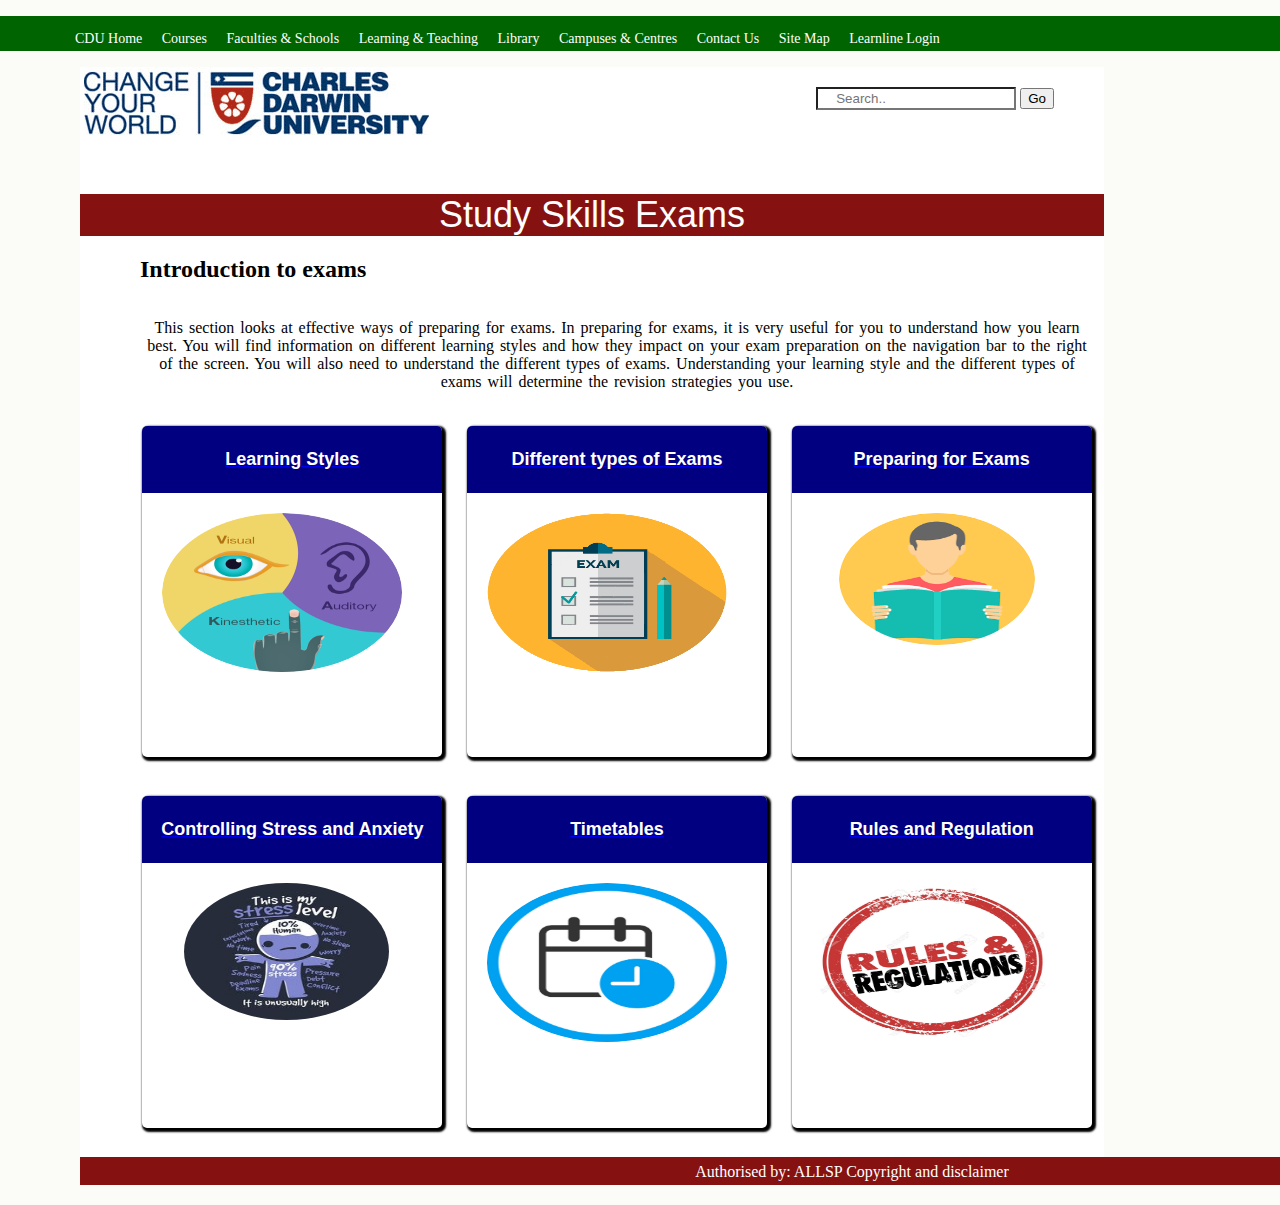
<file: index.html>
<!DOCTYPE html>
<html>
<html lang="en-US">
<head>
	<meta name="viewport" content="width=device-width, initial-scale=1.0">
	<link rel="stylesheet" href="styles.css" type="text/css">
</head>
    <body>
        <nav>
			<div class="topnav">
				<ul class="nav">
					<li class="CDU Home">
						<a href="https://www.cdu.edu.au/">
							<span> CDU Home</span>
						</a>
					</li>

					<li class="Course">
						<a href="http://stapps.cdu.edu.au/f?p=100:30:3329404811806764">
							<span>Courses</span>
						</a>
					</li>

					<li class="Faculties & Schools">
						<a href="https://www.cdu.edu.au/faculties-schools">
							<span>Faculties & Schools</span>
						</a>
					</li>

					<li class="Learning & Teaching">
						<a href="https://www.cdu.edu.au/learning-teaching">
							<span>Learning & Teaching</span>
						</a>
					</li>

                    	<li class="Library">
						<a href="https://www.cdu.edu.au/library/">
							<span>Library</span>
						</a>
					</li>

                       	<li class="Campuses & Centres">
						<a href="https://www.cdu.edu.au/campuses-centres">
							<span>Campuses & Centres</span>
						</a>
					</li>

                       	<li class="Contact Us">
						<a href="https://www.cdu.edu.au/about/contact-cdu">
							<span>Contact Us</span>
						</a>
					</li>

                         	<li class="Site Map">
						<a href="https://www.cdu.edu.au/about/site-map">
							<span>Site Map</span>
						</a>
					</li>

					<li class="learnline">
						<a href="https://online.cdu.edu.au/webapps/portal/execute/tabs/tabAction?tab_tab_group_id=_3_1">
							<span>Learnline Login</span>
						</a>
					</li>
                </ul>
            </div>
        </nav>


         <div class="header">
    <div id="mainlogo"><a href="index.html"><img src="image/logo/logo.gif" alt="CDU" /></a>
            <div class="search">
                <form><input type="search" name="search" placeholder="Search.."/>
                    <input type="submit" class="button"  value="Go" name="Submit" /></form>
        </div>
            </div>

            <div class="title">
                <h1>Study Skills Exams</h1></div>

        <div class ="contentwrap">
            <div id="content">
                <h2>Introduction to exams</h2>
                <p>This section looks at effective ways of preparing for exams. In preparing for exams, it is very useful for you to understand how you learn best.  You will find information on different learning styles and how they impact on your exam preparation on the navigation bar to the right of the screen.  You will also need to understand the different types of exams.  Understanding your learning style and the different types of exams will determine the revision strategies you use. </p> </div> <div class="container">

            <div class="cards">
                <div class="cardtitle"><a href="learn.html">
                    <h3>Learning Styles</h3></a>
                </div>
                <div class="container">
                    <div class ="image">
                        <img src ="image/card/1.png" alt="Learning Styles">
                     <div class ="overlay">
                         <div class ="text"> <a href="learn.html">
                             <h4>Learning styles</h4>
                            <p>There are three basic categories of learners: Visual learners, Auditory learners, Kinaesthetic learners.</p></a>
                         </div>
                        </div></div></div></div>

            <div class="cards">
                <div class="cardtitle"><a href="exams.html">
                    <h3>Different types of Exams</h3></a>
                </div>
                <div class="container">
                    <div class ="image">
                        <img src ="image/card/2.jpg" alt="Different types of exam">
                     <div class ="overlay">
                         <div class ="text">
                            <a href="exams.html"> <h4>Different types of exams</h4>
                                <p>Exams can take a variety of forms they are: Multiple choice, True/false answers, Short answers, Essays, Practical, Open book, Problem solving, Oral. </p></a>
                         </div>
                        </div></div></div></div>

            <div class="cards">
                <div class="cardtitle"><a href="prep.html">
                    <h3>Preparing for Exams</h3></a>
                </div>
                <div class="container">
                    <div class ="image">
                        <img src ="image/card/3.png" alt="Preparing for Exams">
                     <div class ="overlay">
                         <div class ="text">
                             <a href="prep.html"><h4>Preparing for exams</h4>
                                 <p>Without good preparation exams can be stressful. You need to plan carefully and revise systematically in order to sit the exam with confidence. </p></a>
                         </div>
                        </div></div></div></div>

               <div class="cards">
                <div class="cardtitle"><a href="stress.html">
                    <h3>Controlling Stress and Anxiety</h3></a>
                </div>
                <div class="container">
                    <div class ="image">
                        <img src ="image/card/4.jpg" alt="Controlling stress and Anxiety">
                     <div class ="overlay">
                         <div class ="text">
                             <a href="stress.html"><h4>Controlling stress and anxiety</h4>
                                 <p>It is normal to experience some level of anxiety or stress just before and during an examination. This is appropriate and helps spur us on. </p></a>
                         </div>
                        </div></div></div></div>

            <div class="cards">
                <div class="cardtitle"><a href="#">
                    <h3>Timetables</h3></a>
                </div>
                <div class="container">
                    <div class ="image">
                        <img src ="image/card/5.jpg" alt="Timetables">
                     <div class ="overlay">
                         <div class ="text">
                            <a href="#"> <h4>Timetables</h4>
                                <p>Information about the time and venue of the exam. </p></a>
                         </div>
                        </div></div></div></div>

            <div class="cards">
                <div class="cardtitle"><a href="#">
                    <h3>Rules and Regulation</h3></a>
                </div>
                <div class="container">
                    <div class ="image">
                        <img src ="image/card/6.jpg" alt="Rules and Regulation">
                     <div class ="overlay">
                         <div class ="text">
                            <a href="#"> <h4>Rules and Regulation</h4>
                                <p>Information about the rules and regulation for exams. </p> </a>
                         </div>
                        </div></div></div></div></div></div>

        	<div class="footer">
                Authorised by: ALLSP Copyright and disclaimer
        </div>

</body>
</html>
</file>
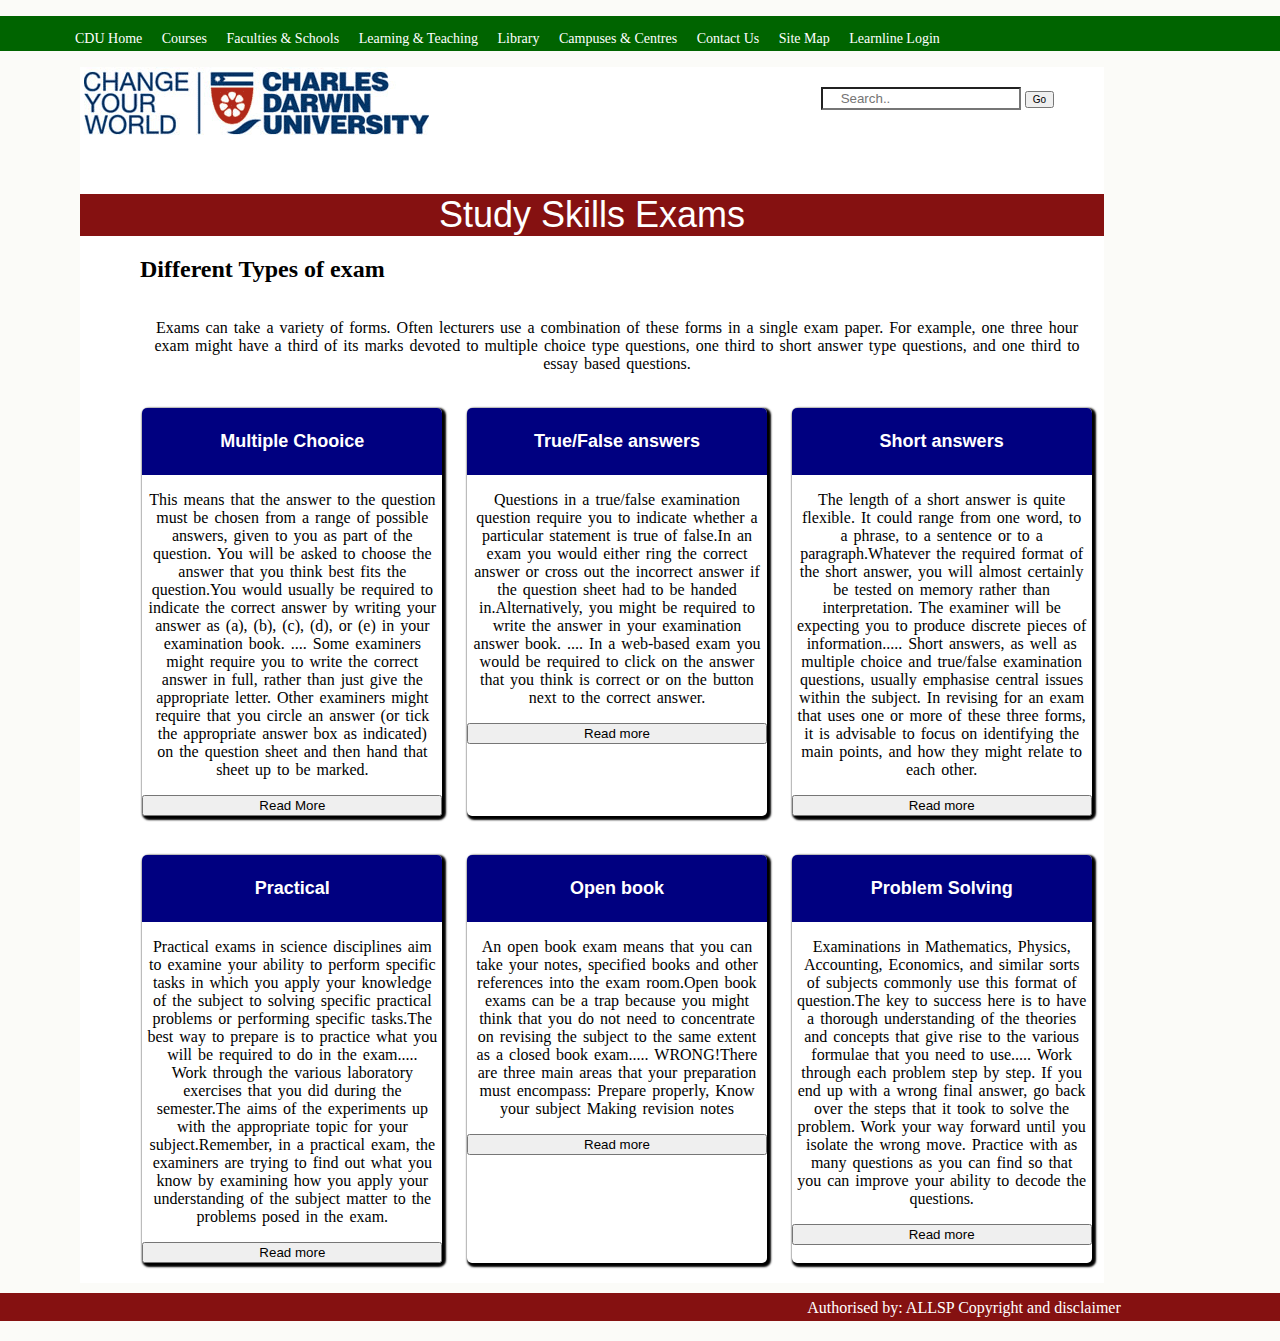
<file: exams.html>
<!DOCTYPE html>
<html>
<html lang="en-US">
<head>
	<meta name="viewport" content="width=device-width, initial-scale=1.0">
	<link rel="stylesheet" href="styles.css" type="text/css">
</head>
    <body>
        <nav>
			<div class="topnav">
				<ul class="nav">
					<li class="CDU Home">
						<a href="https://www.cdu.edu.au/">
							<span> CDU Home</span>
						</a>
					</li>

					<li class="Course">
						<a href="http://stapps.cdu.edu.au/f?p=100:30:3329404811806764">
							<span>Courses</span>
						</a>
					</li>

					<li class="Faculties & Schools">
						<a href="https://www.cdu.edu.au/faculties-schools">
							<span>Faculties & Schools</span>
						</a>
					</li>

					<li class="Learning & Teaching">
						<a href="https://www.cdu.edu.au/learning-teaching">
							<span>Learning & Teaching</span>
						</a>
					</li>

                    	<li class="Library">
						<a href="https://www.cdu.edu.au/library/">
							<span>Library</span>
						</a>
					</li>

                       	<li class="Campuses & Centres">
						<a href="https://www.cdu.edu.au/campuses-centres">
							<span>Campuses & Centres</span>
						</a>
					</li>

                       	<li class="Contact Us">
						<a href="https://www.cdu.edu.au/about/contact-cdu">
							<span>Contact Us</span>
						</a>
					</li>

                         	<li class="Site Map">
						<a href="https://www.cdu.edu.au/about/site-map">
							<span>Site Map</span>
						</a>
					</li>

					<li class="learnline">
						<a href="https://online.cdu.edu.au/webapps/portal/execute/tabs/tabAction?tab_tab_group_id=_3_1">
							<span>Learnline Login</span>
						</a>
					</li>
                </ul>
            </div>
        </nav>


         <div class="header">
    <div id="mainlogo"><a href="index.html"><img src="image/logo/logo.gif" alt="CDU" /></a>
            <div class="search">
                <form><input type="search" name="search" placeholder="Search.."/>
                    <input type="submit" class="button" style="font-size: 10px; width: auto" value="Go" name="Submit" /></form>
        </div>
            </div>

            <div class="title">
                <h1>Study Skills Exams</h1></div>

        <div class ="contentwrap">
            <div id="content">
                <h2>Different Types of exam</h2>
                <p>Exams can take a variety of forms. Often lecturers use a combination of these forms in a single exam paper. For example, one three hour exam might have a third of its marks devoted to multiple choice type questions, one third to short answer type questions, and one third to essay based questions.</p>
							</div>
							<div class="container">



            <div class="cards">
                <div class="cardtitle">
                    <h3>Multiple Chooice</h3>
                </div>
                <p>This means that the answer to the question must be chosen from a range of possible answers, given to you as part of the question. You will be asked to choose the answer that you think best fits the question.You would usually be required to indicate the correct answer by writing your answer as (a), (b), (c), (d), or (e) in your examination book. <span id="dots">....</span> <span id="more">Some examiners might require you to write the correct answer in full, rather than just give the appropriate letter. Other examiners might require that you circle an answer (or tick the appropriate answer box as indicated) on the question sheet and then hand that sheet up to be marked.</span>
                </p><button type="button" id="read" onclick="read()">Read More</button>
                <script src="main.js"> </script></div>


             <div class="cards">
                <div class="cardtitle">
                    <h3>True/False answers</h3>
                </div>
                 <p>Questions in a true/false examination question require you to indicate whether a particular statement is true of false.In an exam you would either ring the correct answer or cross out the incorrect answer if the question sheet had to be handed in.Alternatively, you might be required to write the answer in your examination answer book. <span id="dots">....</span> <span id="more">In a web-based exam you would be required to click on the answer that you think is correct or on the button next to the correct answer.</span>
                 </p> <button type="button" id="read" onclick="read()">Read more</button>
                 <script src="main.js"></script></div>


              <div class="cards">
                <div class="cardtitle">
                    <h3>Short answers</h3>
                </div>
                <p>The length of a short answer is quite flexible. It could range from one word, to a phrase, to a sentence or to a paragraph.Whatever the required format of the short answer, you will almost certainly be tested on memory rather than interpretation. The examiner will be expecting you to produce discrete pieces of information.<span id="dots">....</span> <span id="more">Short answers, as well as multiple choice and true/false examination questions, usually emphasise central issues within the subject. In revising for an exam that uses one or more of these three forms, it is advisable to focus on identifying the main points, and how they might relate to each other.</span></p>
            <button type="button" id="read" onclick="read()">Read more</button>
            <script src="main.js"> </script></div>



              <div class="cards">
                <div class="cardtitle">
                    <h3>Practical</h3>
                </div>
                <p>Practical exams in science disciplines aim to examine your ability to perform specific tasks in which you apply your knowledge of the subject to solving specific practical problems or performing specific tasks.The best way to prepare is to practice what you will be required to do in the exam.<span id="dots">....</span> <span id="more">Work through the various laboratory exercises that you did during the semester.The aims of the experiments up with the appropriate topic for your subject.Remember, in a practical exam, the examiners are trying to find out what you know by examining how you apply your understanding of the subject matter to the problems posed in the exam.</span></p>
            <button type="button" id="read" onclick="read()">Read more</button>
            <script src="main.js"> </script></div>




              <div class="cards">
                <div class="cardtitle">
                    <h3>Open book</h3>
                </div>
                  <p>An open book exam means that you can take your notes, specified books and other references into the exam room.Open book exams can be a trap because you might think that you do not need to concentrate on revising the subject to the same extent as a closed book exam.<span id="dots">....</span> <span id="more"> WRONG!There are three main areas that your preparation must encompass: Prepare properly, Know your subject Making revision notes</span></p>
                <button type="button" id="read" onclick="read()">Read more</button>
            <script src="main.js"> </script></div>


              <div class="cards">
                <div class="cardtitle">
                    <h3>Problem Solving</h3>
                </div>
                  <p>Examinations in Mathematics, Physics, Accounting, Economics, and similar sorts of subjects commonly use this format of question.The key to success here is to have a thorough understanding of the theories and concepts that give rise to the various formulae that you need to use.<span id="dots">....</span> <span id="more"> Work through each problem step by step. If you end up with a wrong final answer, go back over the steps that it took to solve the problem. Work your way forward until you isolate the wrong move. Practice with as many questions as you can find so that you can improve your ability to decode the questions.</span></p><button type="button" id="read" onclick="read()">Read more</button>
									</div>
            <script src="main.js"> </script></div></div></div>


        	<div class="footer">
                Authorised by: ALLSP Copyright and disclaimer
            </div>

</body>
</html>
</file>
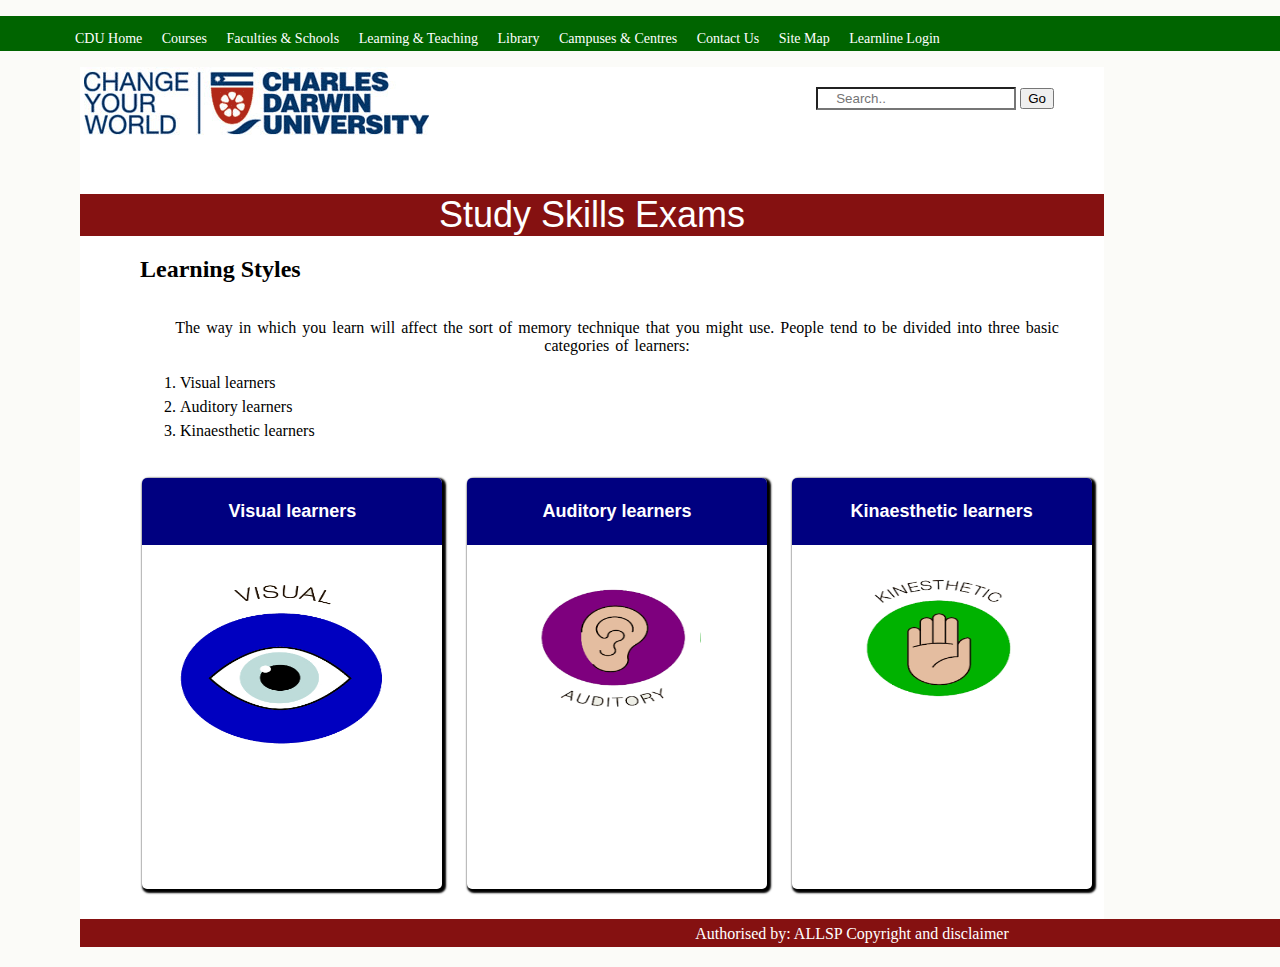
<file: learn.html>
<!DOCTYPE html>
<html>
<html lang="en-US">
<head>
	<meta name="viewport" content="width=device-width, initial-scale=1.0">
	<link rel="stylesheet" href="styles.css" type="text/css">
</head>
    <body>
        <nav>
			<div class="topnav">
				<ul class="nav">
					<li class="CDU Home">
						<a href="https://www.cdu.edu.au/">
							<span> CDU Home</span>
						</a>
					</li>

					<li class="Course">
						<a href="http://stapps.cdu.edu.au/f?p=100:30:3329404811806764">
							<span>Courses</span>
						</a>
					</li>

					<li class="Faculties & Schools">
						<a href="https://www.cdu.edu.au/faculties-schools">
							<span>Faculties & Schools</span>
						</a>
					</li>

					<li class="Learning & Teaching">
						<a href="https://www.cdu.edu.au/learning-teaching">
							<span>Learning & Teaching</span>
						</a>
					</li>

                    	<li class="Library">
						<a href="https://www.cdu.edu.au/library/">
							<span>Library</span>
						</a>
					</li>

                       	<li class="Campuses & Centres">
						<a href="https://www.cdu.edu.au/campuses-centres">
							<span>Campuses & Centres</span>
						</a>
					</li>

                       	<li class="Contact Us">
						<a href="https://www.cdu.edu.au/about/contact-cdu">
							<span>Contact Us</span>
						</a>
					</li>

                         	<li class="Site Map">
						<a href="https://www.cdu.edu.au/about/site-map">
							<span>Site Map</span>
						</a>
					</li>

					<li class="learnline">
						<a href="https://online.cdu.edu.au/webapps/portal/execute/tabs/tabAction?tab_tab_group_id=_3_1">
							<span>Learnline Login</span>
						</a>
					</li>
                </ul>
            </div>
        </nav>


         <div class="header">
    <div id="mainlogo"><a href="index.html"><img src="image/logo/logo.gif" alt="CDU" /></a>
            <div class="search">
                <form><input type="search" name="search" placeholder="Search.."/>
                    <input type="submit" class="button"  value="Go" name="Submit" /></form>
        </div>
            </div>

            <div class="title">
                <h1>Study Skills Exams</h1></div>

        <div class ="contentwrap">
            <div id="content">
                <h2>Learning Styles</h2>
                <p>The way in which you learn will affect the sort of memory technique that you might use. People tend to be divided into three basic categories of learners: </p>
                <ol>
                <li>Visual learners</li>
                <li>Auditory learners</li>
                    <li>Kinaesthetic learners</li></ol></div>
											<div class="container">

            <div class="cards">
                <div class="cardtitle">
                    <h3>Visual learners</h3>
                </div>
                <div class="container">
                    <div class ="image">
                        <img src ="image/card/v.png" alt="Learning Styles">
                     <div class ="overlay">
                         <div class ="text">
                             <h4>Visual learners</h4>
                             <p>Approximately two thirds of students are visual learners. They learn best when they can see or visualise their information. This could be in the form of notes, diagrams, symbols, pictures, and so on.</p>

                         </div>
                        </div></div></div></div>

            <div class="cards">
                <div class="cardtitle">
                    <h3>Auditory learners</h3>
                </div>
                <div class="container">
                    <div class ="image">
                        <img src ="image/card/aud.png" alt="Different types of exam">
                     <div class ="overlay">
                         <div class ="text">
                             <h4>Auditory learners</h4>
                             <p>About 30 per cent of students are auditory learners. They learn best by taking their cues from sounds. Information becomes more meaningful for them when it is spoken out loud. </p>
                         </div>
                        </div></div></div></div>

            <div class="cards">
                <div class="cardtitle">
                    <h3>Kinaesthetic learners</h3>
                </div>
                <div class="container">
                    <div class ="image">
                        <img src ="image/card/k.png" alt="Preparing for Exams">
                     <div class ="overlay">
                         <div class ="text">
                             <h4>Kinaesthetic learners</h4>
                             <p>Kinaesthetic learners (about 5 per cent of students) learn best through using touch, movement and space. Learning most often occurs through imitation and practice.</p>
                         </div>
											 </div></div></div></div></div></div>



        	<div class="footer">
                Authorised by: ALLSP Copyright and disclaimer
            </div>

</body>
</html>
</file>
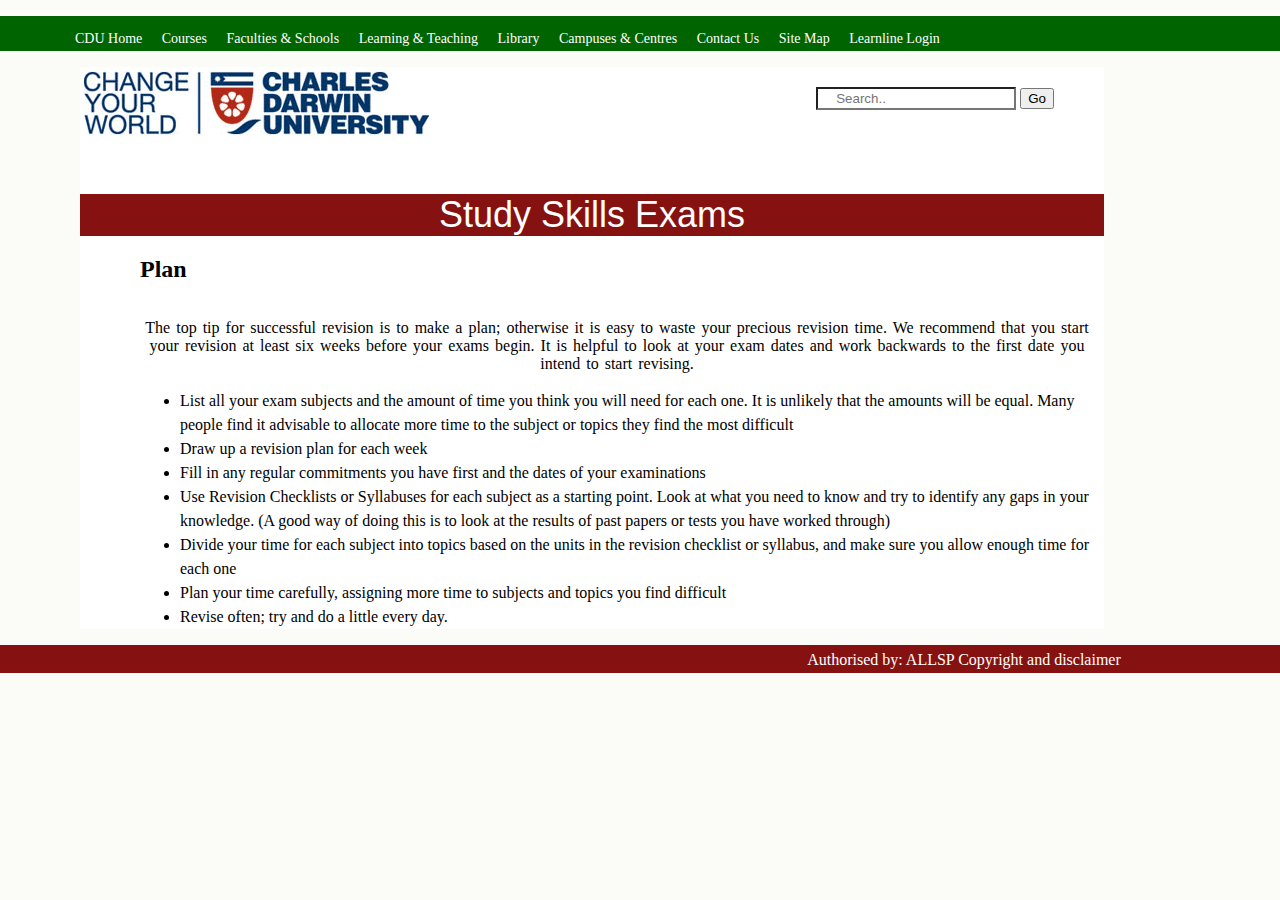
<file: plan.html>
<!DOCTYPE html>
<html>
<html lang="en-US">
<head>
	<meta name="viewport" content="width=device-width, initial-scale=1.0">
	<link rel="stylesheet" href="styles.css" type="text/css">

</head>
    <body>
        <nav>
			<div class="topnav">
				<ul class="nav">
					<li class="CDU Home">
						<a href="https://www.cdu.edu.au/">
							<span> CDU Home</span>
						</a>
					</li>

					<li class="Course">
						<a href="http://stapps.cdu.edu.au/f?p=100:30:3329404811806764">
							<span>Courses</span>
						</a>
					</li>

					<li class="Faculties & Schools">
						<a href="https://www.cdu.edu.au/faculties-schools">
							<span>Faculties & Schools</span>
						</a>
					</li>

					<li class="Learning & Teaching">
						<a href="https://www.cdu.edu.au/learning-teaching">
							<span>Learning & Teaching</span>
						</a>
					</li>

                    	<li class="Library">
						<a href="https://www.cdu.edu.au/library/">
							<span>Library</span>
						</a>
					</li>

                       	<li class="Campuses & Centres">
						<a href="https://www.cdu.edu.au/campuses-centres">
							<span>Campuses & Centres</span>
						</a>
					</li>

                       	<li class="Contact Us">
						<a href="https://www.cdu.edu.au/about/contact-cdu">
							<span>Contact Us</span>
						</a>
					</li>

                         	<li class="Site Map">
						<a href="https://www.cdu.edu.au/about/site-map">
							<span>Site Map</span>
						</a>
					</li>

					<li class="learnline">
						<a href="https://online.cdu.edu.au/webapps/portal/execute/tabs/tabAction?tab_tab_group_id=_3_1">
							<span>Learnline Login</span>
						</a>
					</li>
                </ul>
            </div>
        </nav>


         <div class="header">
    <div id="mainlogo"><a href="index.html"><img src="image/logo/logo.gif" alt="CDU" /></a>
            <div class="search">
                <form><input type="search" name="search" placeholder="Search.."/>
                    <input type="submit" class="button"  value="Go" name="Submit" /></form>
        </div>
            </div>

            <div class="title">
                <h1>Study Skills Exams</h1></div>

        <div class ="contentwrap">
            <div id="content">
                <h2>Plan</h2>
                <p>The top tip for successful revision is to make a plan; otherwise it is easy to waste your precious revision time. We recommend that you start your revision at least six weeks before your exams begin. It is helpful to look at your exam dates and work backwards to the first date you intend to start revising.</p>
                <ul>
                    <li>List all your exam subjects and the amount of time you think you will need for each one. It is unlikely that the amounts will be equal. Many people find it advisable to allocate more time to the subject or topics they find the most difficult</li>
                    <li>Draw up a revision plan for each week</li>
                    <li>Fill in any regular commitments you have first and the dates of your examinations</li>
                    <li>Use Revision Checklists or Syllabuses for each subject as a starting point. Look at what you need to know and try to identify any gaps in your knowledge. (A good way of doing this is to look at the results of past papers or tests you have worked through)</li>
                    <li>Divide your time for each subject into topics based on the units in the revision checklist or syllabus, and make sure you allow enough time for each one</li>
                    <li>Plan your time carefully, assigning more time to subjects and topics you find difficult</li>
                    <li>Revise often; try and do a little every day.</li></ul></div>
                 </div></div>




        	<div class="footer">
                Authorised by: ALLSP Copyright and disclaimer
            </div>

</body>
</html>
</file>
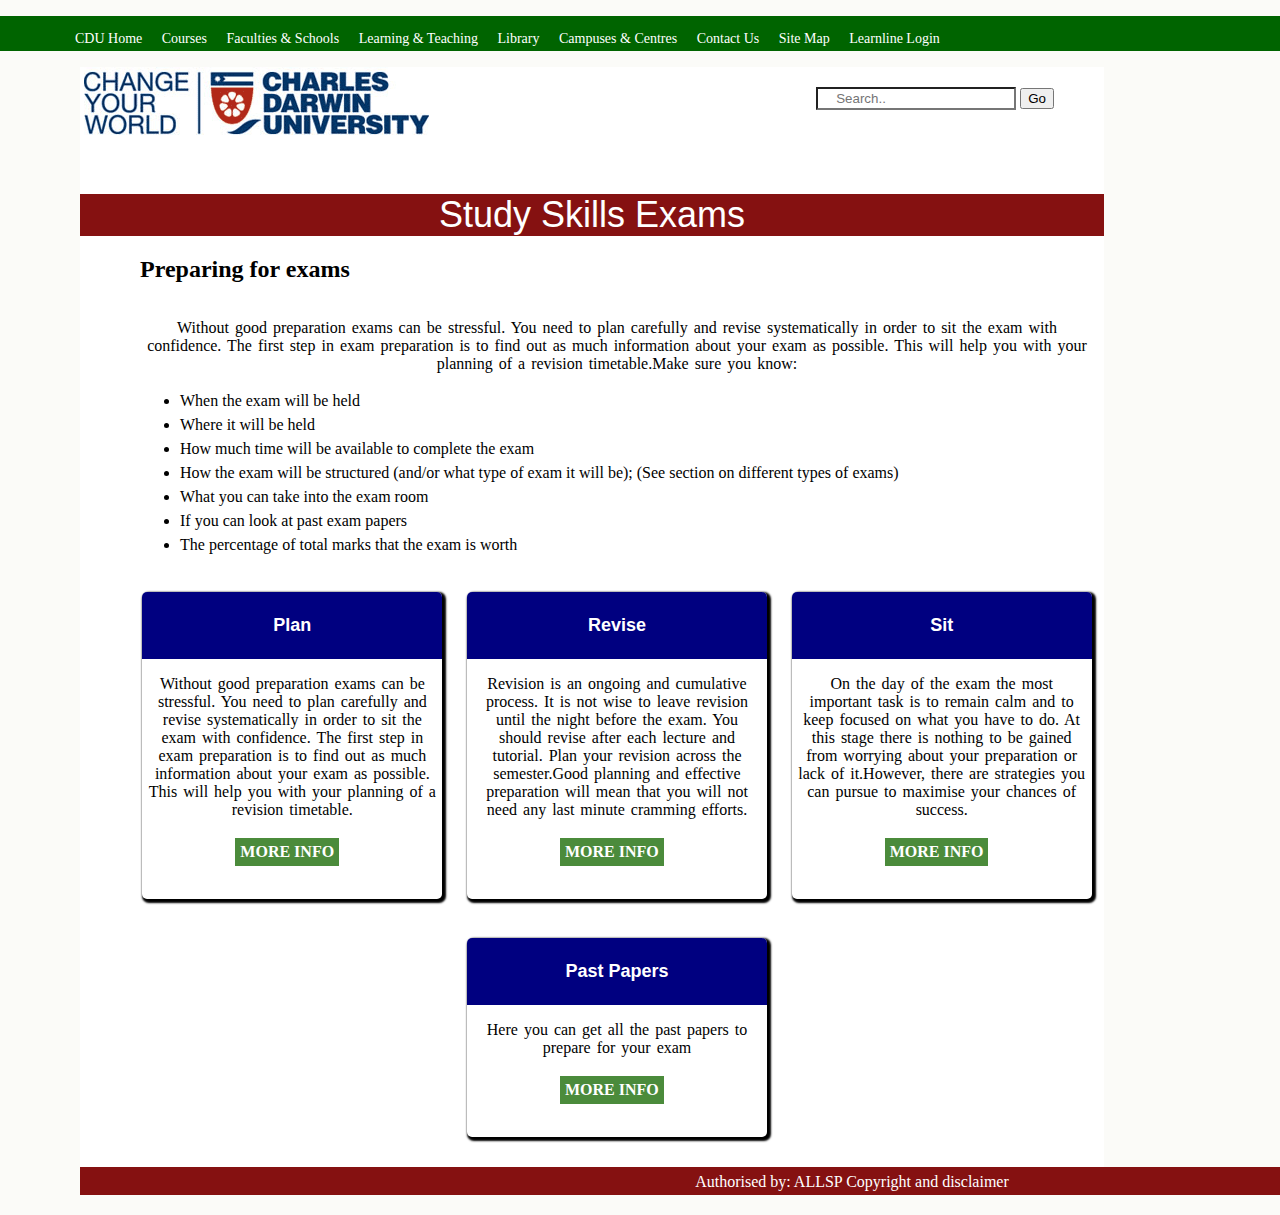
<file: prep.html>
<!DOCTYPE html>
<html>
<html lang="en-US">
<head>
	<meta name="viewport" content="width=device-width, initial-scale=1.0">
	<link rel="stylesheet" href="styles.css" type="text/css">

</head>
    <body>
        <nav>
			<div class="topnav">
				<ul class="nav">
					<li class="CDU Home">
						<a href="https://www.cdu.edu.au/">
							<span> CDU Home</span>
						</a>
					</li>

					<li class="Course">
						<a href="http://stapps.cdu.edu.au/f?p=100:30:3329404811806764">
							<span>Courses</span>
						</a>
					</li>

					<li class="Faculties & Schools">
						<a href="https://www.cdu.edu.au/faculties-schools">
							<span>Faculties & Schools</span>
						</a>
					</li>

					<li class="Learning & Teaching">
						<a href="https://www.cdu.edu.au/learning-teaching">
							<span>Learning & Teaching</span>
						</a>
					</li>

                    	<li class="Library">
						<a href="https://www.cdu.edu.au/library/">
							<span>Library</span>
						</a>
					</li>

                       	<li class="Campuses & Centres">
						<a href="https://www.cdu.edu.au/campuses-centres">
							<span>Campuses & Centres</span>
						</a>
					</li>

                       	<li class="Contact Us">
						<a href="https://www.cdu.edu.au/about/contact-cdu">
							<span>Contact Us</span>
						</a>
					</li>

                         	<li class="Site Map">
						<a href="https://www.cdu.edu.au/about/site-map">
							<span>Site Map</span>
						</a>
					</li>

					<li class="learnline">
						<a href="https://online.cdu.edu.au/webapps/portal/execute/tabs/tabAction?tab_tab_group_id=_3_1">
							<span>Learnline Login</span>
						</a>
					</li>
                </ul>
            </div>
        </nav>


         <div class="header">
    <div id="mainlogo"><a href="index.html"><img src="image/logo/logo.gif" alt="CDU" /></a>
            <div class="search">
                <form><input type="search" name="search" placeholder="Search.."/>
                    <input type="submit" class="button" value="Go" name="Submit" /></form>
        </div>
            </div>

            <div class="title">
                <h1>Study Skills Exams</h1></div>

        <div class ="contentwrap">
            <div id="content">
                <h2>Preparing for exams</h2>
                <p>Without good preparation exams can be stressful. You need to plan carefully and revise systematically in order to sit the exam with confidence. The first step in exam preparation is to find out as much information about your exam as possible. This will help you with your planning of a revision timetable.Make sure you know:</p>
                <ul>
                    <li>When the exam will be held</li>
                    <li>Where it will be held</li>
                    <li>How much time will be available to complete the exam</li>
                    <li>How the exam will be structured (and/or what type of exam it will be); (See section on different types of exams)</li>
                    <li>What you can take into the exam room</li><li>If you can look at past exam papers</li>
                    <li>The percentage of total marks that the exam is worth</li></ul></div>
              <div class="container">
            <div class="cards">
                <div class="cardtitle">
                    <h3>Plan</h3></div>
                <p>Without good preparation exams can be stressful. You need to plan carefully and revise systematically in order to sit the exam with confidence. The first step in exam preparation is to find out as much information about your exam as possible. This will help you with your planning of a revision timetable.
                </p><div class="actions"></div>
			<div><a href="plan.html" class="button">MORE INFO</a></div>
		</div>

              <div class="cards">
                <div class="cardtitle">
                    <h3>Revise</h3></div>
                <p>Revision is an ongoing and cumulative process. It is not wise to leave revision until the night before the exam. You should revise after each lecture and tutorial. Plan your revision across the semester.Good planning and effective preparation will mean that you will not need any last minute cramming efforts.
                </p><div class="actions"></div>
			<div><a href="Revise.html" class="button">MORE INFO</a></div>
		</div>

                <div class="cards">
                <div class="cardtitle">
                    <h3>Sit</h3></div>
                <p>On the day of the exam the most important task is to remain calm and to keep focused on what you have to do. At this stage there is nothing to be gained from worrying about your preparation or lack of it.However, there are strategies you can pursue to maximise your chances of success.
                </p><div class="actions"></div>
			<div><a href="sit.html" class="button">MORE INFO</a></div>
		</div>


                <div class="cards">
                <div class="cardtitle">
                    <h3>Past Papers</h3></div>
                <p>Here you can get all the past papers to prepare for your exam
                </p><div class="actions"></div>
			<div><a href="pa.html" class="button">MORE INFO</a></div>
		</div> </div></div>




        	<div class="footer">
                Authorised by: ALLSP Copyright and disclaimer
            </div>

</body>
</html>
</file>
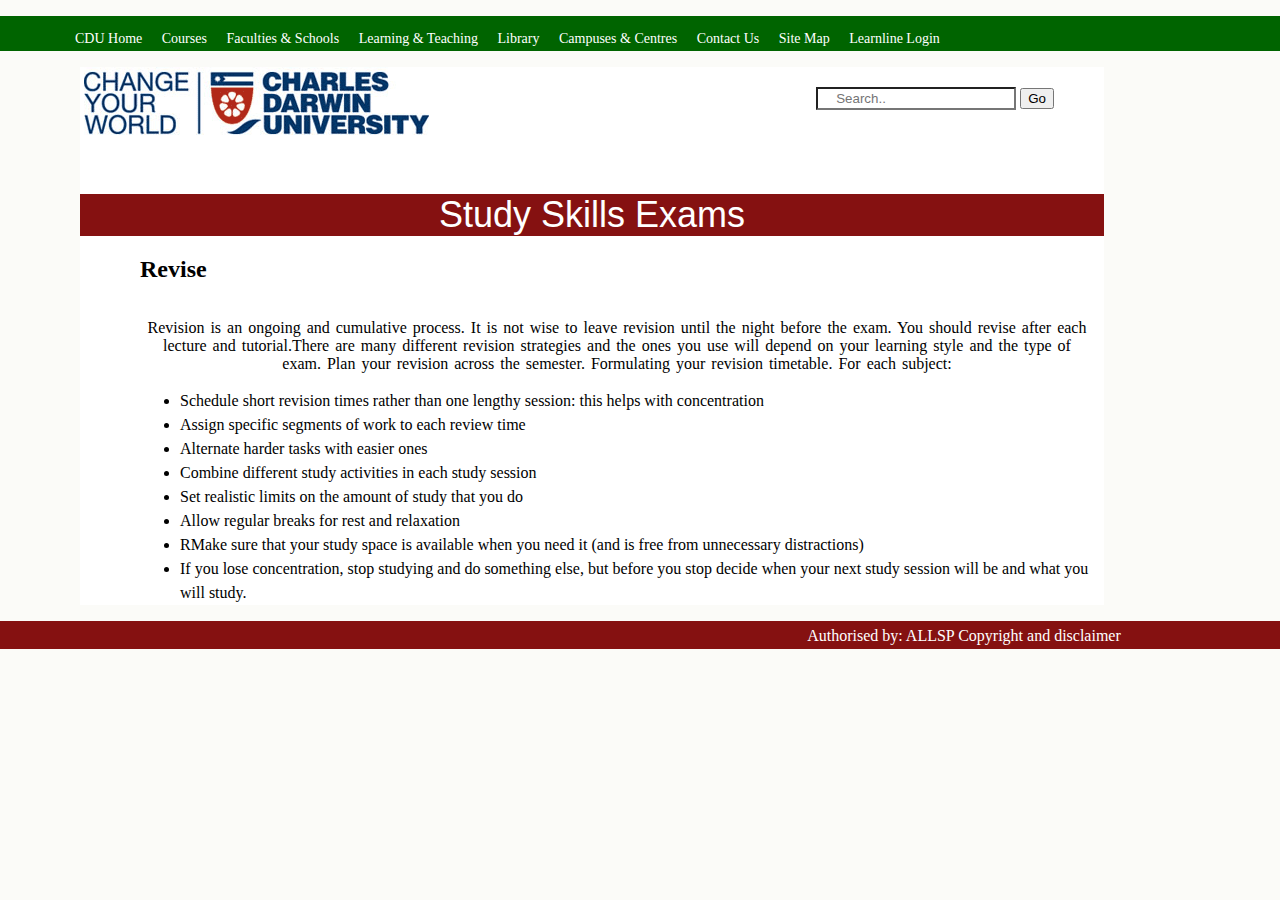
<file: Revise.html>
<!DOCTYPE html>
<html>
<html lang="en-US">
<head>
	<meta name="viewport" content="width=device-width, initial-scale=1.0">
	<link rel="stylesheet" href="styles.css" type="text/css">

</head>
    <body>
        <nav>
			<div class="topnav">
				<ul class="nav">
					<li class="CDU Home">
						<a href="https://www.cdu.edu.au/">
							<span> CDU Home</span>
						</a>
					</li>

					<li class="Course">
						<a href="http://stapps.cdu.edu.au/f?p=100:30:3329404811806764">
							<span>Courses</span>
						</a>
					</li>

					<li class="Faculties & Schools">
						<a href="https://www.cdu.edu.au/faculties-schools">
							<span>Faculties & Schools</span>
						</a>
					</li>

					<li class="Learning & Teaching">
						<a href="https://www.cdu.edu.au/learning-teaching">
							<span>Learning & Teaching</span>
						</a>
					</li>

                    	<li class="Library">
						<a href="https://www.cdu.edu.au/library/">
							<span>Library</span>
						</a>
					</li>

                       	<li class="Campuses & Centres">
						<a href="https://www.cdu.edu.au/campuses-centres">
							<span>Campuses & Centres</span>
						</a>
					</li>

                       	<li class="Contact Us">
						<a href="https://www.cdu.edu.au/about/contact-cdu">
							<span>Contact Us</span>
						</a>
					</li>

                         	<li class="Site Map">
						<a href="https://www.cdu.edu.au/about/site-map">
							<span>Site Map</span>
						</a>
					</li>

					<li class="learnline">
						<a href="https://online.cdu.edu.au/webapps/portal/execute/tabs/tabAction?tab_tab_group_id=_3_1">
							<span>Learnline Login</span>
						</a>
					</li>
                </ul>
            </div>
        </nav>


         <div class="header">
    <div id="mainlogo"><a href="index.html"><img src="image/logo/logo.gif" alt="CDU" /></a>
            <div class="search">
                <form><input type="search" name="search" placeholder="Search.."/>
                    <input type="submit" class="button" value="Go" name="Submit" /></form>
        </div>
            </div>

            <div class="title">
                <h1>Study Skills Exams</h1></div>

        <div class ="contentwrap">
            <div id="content">
                <h2>Revise</h2>
                <p>Revision is an ongoing and cumulative process. It is not wise to leave revision until the night before the exam. You should revise after each lecture and tutorial.There are many different revision strategies and the ones you use will depend on your learning style and the type of exam. Plan your revision across the semester. Formulating your revision timetable. For each subject:</p>
                <ul>
                    <li>Schedule short revision times rather than one lengthy session: this helps with concentration</li>
                    <li>Assign specific segments of work to each review time</li>
                    <li>Alternate harder tasks with easier ones</li>
                    <li>Combine different study activities in each study session</li>
                    <li>Set realistic limits on the amount of study that you do</li>
                    <li>Allow regular breaks for rest and relaxation</li>
                    <li>RMake sure that your study space is available when you need it (and is free from unnecessary distractions)</li>
                <li>If you lose concentration, stop studying and do something else, but before you stop decide when your next study session will be and what you will study.</li></ul>

            </div>
                 </div></div>




        	<div class="footer">
                Authorised by: ALLSP Copyright and disclaimer
            </div>

</body>
</html>
</file>
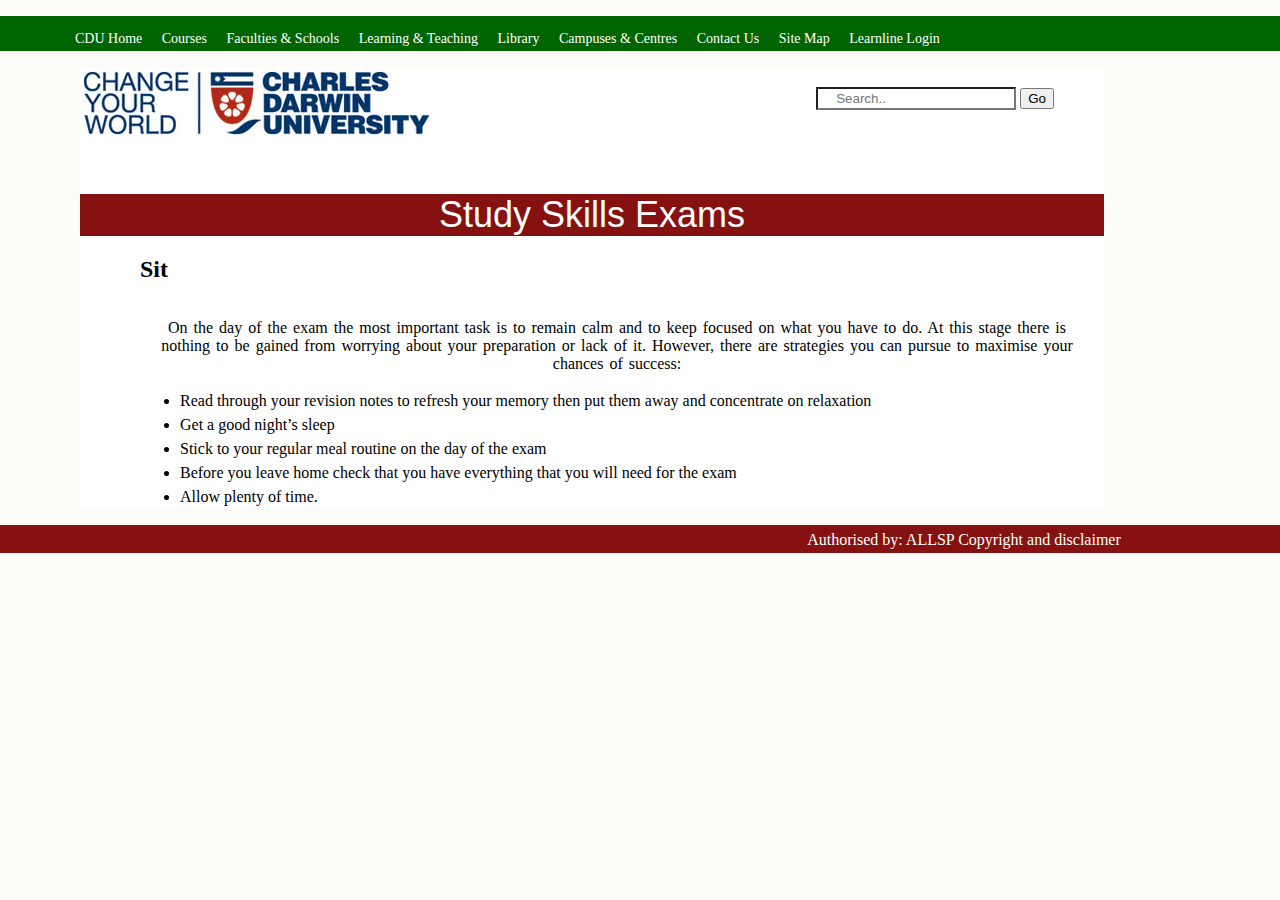
<file: sit.html>
<!DOCTYPE html>
<html>
<html lang="en-US">
<head>
	<meta name="viewport" content="width=device-width, initial-scale=1.0">
	<link rel="stylesheet" href="styles.css" type="text/css">

</head>
    <body>
        <nav>
			<div class="topnav">
				<ul class="nav">
					<li class="CDU Home">
						<a href="https://www.cdu.edu.au/">
							<span> CDU Home</span>
						</a>
					</li>

					<li class="Course">
						<a href="http://stapps.cdu.edu.au/f?p=100:30:3329404811806764">
							<span>Courses</span>
						</a>
					</li>

					<li class="Faculties & Schools">
						<a href="https://www.cdu.edu.au/faculties-schools">
							<span>Faculties & Schools</span>
						</a>
					</li>

					<li class="Learning & Teaching">
						<a href="https://www.cdu.edu.au/learning-teaching">
							<span>Learning & Teaching</span>
						</a>
					</li>

                    	<li class="Library">
						<a href="https://www.cdu.edu.au/library/">
							<span>Library</span>
						</a>
					</li>

                       	<li class="Campuses & Centres">
						<a href="https://www.cdu.edu.au/campuses-centres">
							<span>Campuses & Centres</span>
						</a>
					</li>

                       	<li class="Contact Us">
						<a href="https://www.cdu.edu.au/about/contact-cdu">
							<span>Contact Us</span>
						</a>
					</li>

                         	<li class="Site Map">
						<a href="https://www.cdu.edu.au/about/site-map">
							<span>Site Map</span>
						</a>
					</li>

					<li class="learnline">
						<a href="https://online.cdu.edu.au/webapps/portal/execute/tabs/tabAction?tab_tab_group_id=_3_1">
							<span>Learnline Login</span>
						</a>
					</li>
                </ul>
            </div>
        </nav>


         <div class="header">
    <div id="mainlogo"><a href="index.html"><img src="image/logo/logo.gif" alt="CDU" /></a>
            <div class="search">
                <form><input type="search" name="search" placeholder="Search.."/>
                    <input type="submit" class="button" value="Go" name="Submit" /></form>
        </div>
            </div>

            <div class="title">
                <h1>Study Skills Exams</h1></div>

        <div class ="contentwrap">
            <div id="content">
                <h2>Sit</h2>
                <p>On the day of the exam the most important task is to remain calm and to keep focused on what you have to do. At this stage there is nothing to be gained from worrying about your preparation or lack of it. However, there are strategies you can pursue to maximise your chances of success:</p>
                <ul>
                    <li>Read through your revision notes to refresh your memory then put them away and concentrate on relaxation</li>
                    <li>Get a good night’s sleep</li>
                    <li>Stick to your regular meal routine on the day of the exam</li>
                    <li>Before you leave home check that you have everything that you will need for the exam</li>
                    <li>Allow plenty of time.</li>
                    </ul>


            </div>
                 </div></div>



        	<div class="footer">
              Authorised by: ALLSP Copyright and disclaimer
            </div>

</body>
</html>
</file>
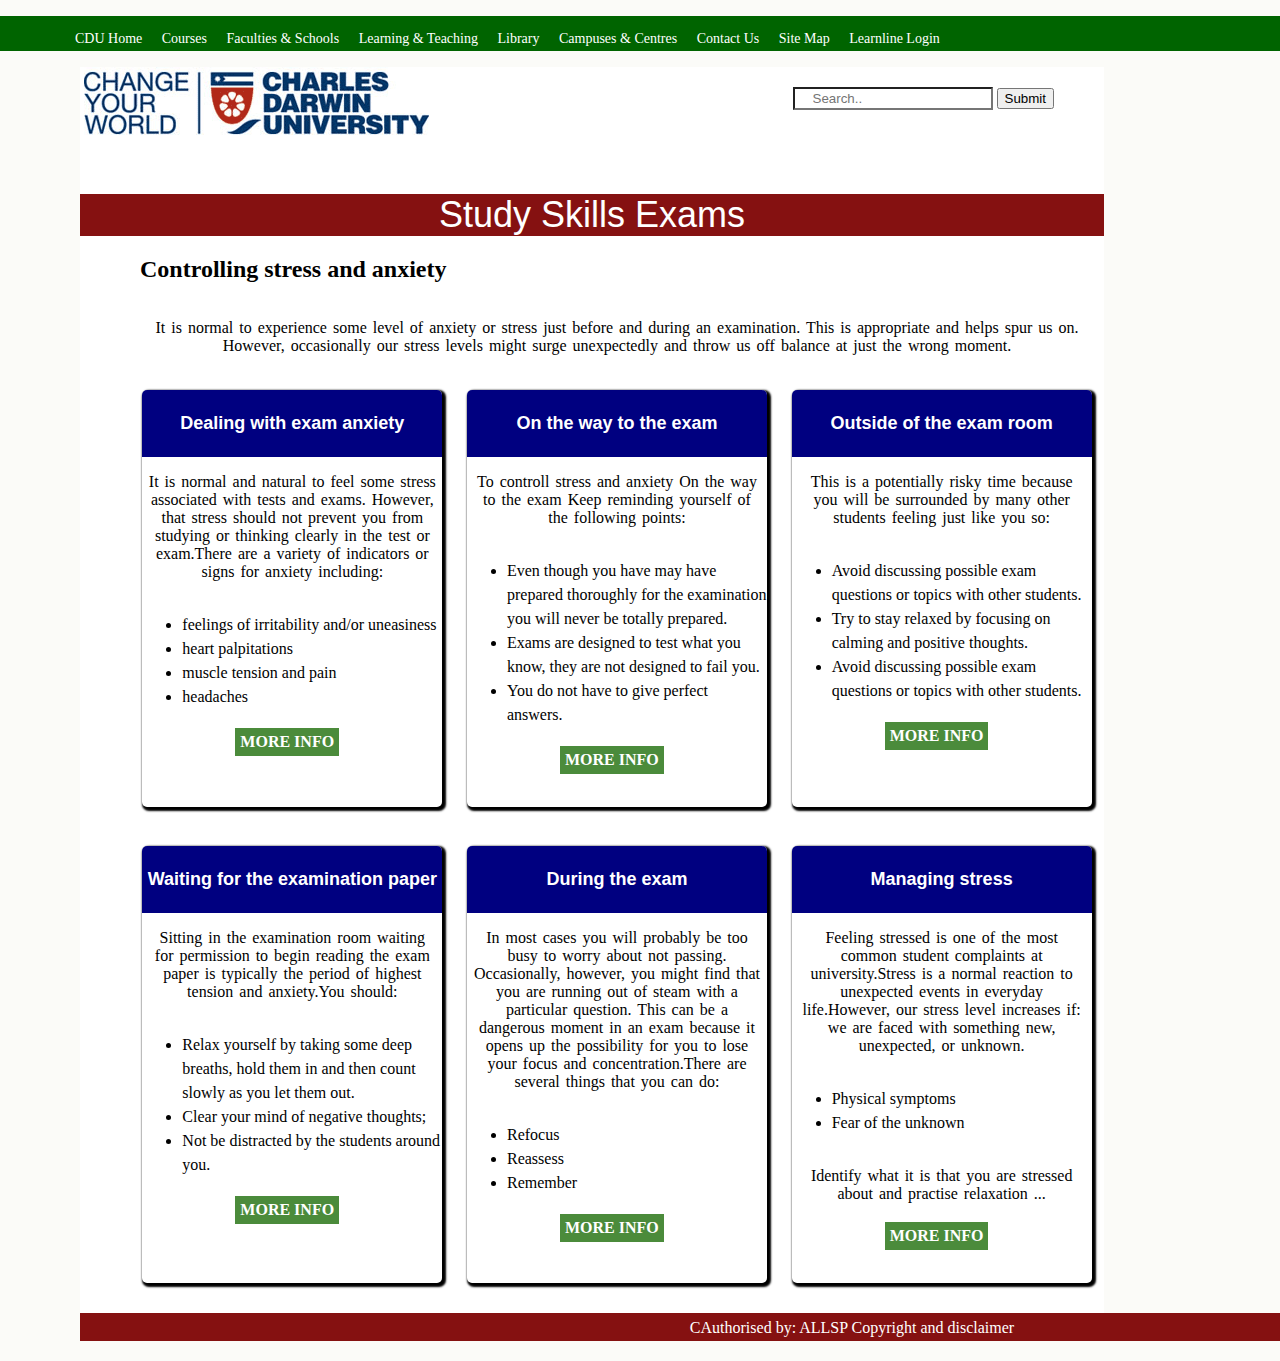
<file: Stress.html>
<!DOCTYPE html>
<html>
<html lang="en-US">
<head>
	<meta name="viewport" content="width=device-width, initial-scale=1.0">
	<link rel="stylesheet" href="styles.css" type="text/css">
</head>
    <body>
        <nav>
			<div class="topnav">
				<ul class="nav">
					<li class="CDU Home">
						<a href="https://www.cdu.edu.au/">
							<span> CDU Home</span>
						</a>
					</li>

					<li class="Course">
						<a href="http://stapps.cdu.edu.au/f?p=100:30:3329404811806764">
							<span>Courses</span>
						</a>
					</li>

					<li class="Faculties & Schools">
						<a href="https://www.cdu.edu.au/faculties-schools">
							<span>Faculties & Schools</span>
						</a>
					</li>

					<li class="Learning & Teaching">
						<a href="https://www.cdu.edu.au/learning-teaching">
							<span>Learning & Teaching</span>
						</a>
					</li>

                    	<li class="Library">
						<a href="https://www.cdu.edu.au/library/">
							<span>Library</span>
						</a>
					</li>

                       	<li class="Campuses & Centres">
						<a href="https://www.cdu.edu.au/campuses-centres">
							<span>Campuses & Centres</span>
						</a>
					</li>

                       	<li class="Contact Us">
						<a href="https://www.cdu.edu.au/about/contact-cdu">
							<span>Contact Us</span>
						</a>
					</li>

                         	<li class="Site Map">
						<a href="https://www.cdu.edu.au/about/site-map">
							<span>Site Map</span>
						</a>
					</li>

					<li class="learnline">
						<a href="https://online.cdu.edu.au/webapps/portal/execute/tabs/tabAction?tab_tab_group_id=_3_1">
							<span>Learnline Login</span>
						</a>
					</li>
                </ul>
            </div>
        </nav>


         <div class="header">
    <div id="mainlogo"><a href="index.html"><img src="image/logo/logo.gif" alt="CDU" /></a>
            <div class="search">
                <form><input type="search" name="search" placeholder="Search.."/>
                    <input type="submit" class="button" name="Submit" /></form>
        </div>
            </div>

            <div class="title">
                <h1>Study Skills Exams</h1></div>

        <div class ="contentwrap">
            <div id="content">
                <h2>Controlling stress and anxiety</h2>
                <p>It is normal to experience some level of anxiety or stress just before and during an examination. This is appropriate and helps spur us on. However, occasionally our stress levels might surge unexpectedly and throw us off balance at just the wrong moment.</p> </div>
<div class="container">
            <div class="cards">
                <div class="cardtitle">
                    <h3>Dealing with exam anxiety</h3></div>
                <p>It is normal and natural to feel some stress associated with tests and exams.  However, that stress should not prevent you from studying or thinking clearly in the test or exam.There are a variety of indicators or signs for anxiety including:</p>
                <ul><li>
                    feelings of irritability and/or uneasiness</li>
                <li>
                    heart palpitations</li>
                <li>
                    muscle tension and pain</li>
                <li>
                    headaches</li>
                </ul><div class="actions"></div>
			<div><a href="#" class="button">MORE INFO</a></div>
		</div>
                <div class="cards">
                <div class="cardtitle">
                    <h3>On the way to the exam</h3></div>
                <p>To controll stress and anxiety On the way to the exam Keep reminding yourself of the following points:
                </p><ul>
                    <li>Even though you have may have prepared thoroughly for the examination you will never be totally prepared.</li>
                    <li>Exams are designed to test what you know, they are not designed to fail you.</li>
                    <li>You do not have to give perfect answers.</li>

                   </ul>
                    <div class="actions"></div>
			<div><a href="#" class="button">MORE INFO</a></div>
		</div>

             <div class="cards">
                <div class="cardtitle">
                    <h3>Outside of the exam room</h3></div>
                 <p>This is a potentially risky time because you will be surrounded by many other students feeling just like you so:</p>
                 <ul><li>Avoid discussing possible exam questions or topics with other students.</li>
                 <li>Try to stay relaxed by focusing on calming and positive thoughts.</li>
                 <li>Avoid discussing possible exam questions or topics with other students.</li></ul>
                    <div class="actions"></div>
			<div><a href="#" class="button">MORE INFO</a></div>
		</div>

             <div class="cards">
                <div class="cardtitle">
                    <h3>Waiting for the examination paper</h3></div>
                 <p>Sitting in the examination room waiting for permission to begin reading the exam paper is typically the period of highest tension and anxiety.You should:</p>
                 <ul><li>Relax yourself by taking some deep breaths, hold them in and then count slowly as you let them out.</li>
                 <li>Clear your mind of negative thoughts;</li>
                 <li>Not be distracted by the students around you.</li></ul>
                    <div class="actions"></div>
			<div><a href="#" class="button">MORE INFO</a></div>
		</div>
                   <div class="cards">
                <div class="cardtitle">
                    <h3>During the exam</h3></div>
                 <p>In most cases you will probably be too busy to worry about not passing. Occasionally, however, you might find that you are running out of steam with a particular question. This can be a dangerous moment in an exam because it opens up the possibility for you to lose your focus and concentration.There are several things that you can do:</p>
                 <ul><li>Refocus</li>
                 <li>Reassess</li>
                 <li>Remember</li></ul>
                    <div class="actions"></div>
			<div><a href="#" class="button">MORE INFO</a></div>
		</div>

             <div class="cards">
                <div class="cardtitle">
                    <h3>Managing stress</h3></div>
                 <p>Feeling stressed is one of the most common student complaints at university.Stress is a normal reaction to unexpected events in everyday life.However, our stress level increases if: we are faced with something new, unexpected, or unknown.</p>
                 <ul><li>Physical symptoms</li>
                 <li>Fear of the unknown</li>
                 </ul><p>Identify what it is that you are stressed about and practise relaxation ...</p>
                    <div class="actions"></div>
			<div><a href="#" class="button">MORE INFO</a></div>
		</div>






























             </div> </div>


        	<div class="footer">
                CAuthorised by: ALLSP Copyright and disclaimer
        </div>

</body>
</html>
</file>
<file: styles.css>
body
{
	background:#FBFBF8;
	margin: 0;

}

.topnav {
 background-color:#006400;
 height:200%;
 width:200%;
 margin-left:0px;
 margin-right:0px;
 margin-bottom: 5px;
 margin-top: 10px;
 padding-left:25px;
 padding-right:25px;


}
.nav{
    padding-top: 10px;
}
.nav ul {
  list-style-type:none;
  margin:0;
  padding:0;
  display: inline;

}

.nav li {
    font-size: 14px;
    display: inline;
    margin-left: 0px;
    margin-right: 0px;
    padding-right: 6px;
    padding-left:10px;
    float: inherit;
}

.nav li a {
  display: inline;
  float: center;
  color: #fff;
  padding: 0px;
  text-decoration: none;
  text-align: center;
}

li a:hover:not(.active),
.nav li.active a {
  background-color:#A9A9A9;
  background-size: contain;
}

.mainlogo
  {
    width:100px;
    height:100px;
    display:flex;
  }

.search
{
    margin-right: 50px;
    margin-top: 20px;
		margin-bottom:40px;
    right: 20px;
    text-align: left;
    float: right;

}

input[type='search'] {
    width:200px;
    height:23px;
    background-color:#ffffff;
    -webkit-transition: width 0.4s ease-in-out;
    transition: width 0.4s ease-in-out;
    padding-left:18px;
}

.title {
    text-align:center;
    height:100%;
    width:100%;
    margin-left:0px;
    margin-right:0px;
	margin-top:50px;
	margin-bottom:5px;
    padding-top:0px;
    padding-bottom:0px;
    background-color:#851111;

}

h1 {
	color:white;
	font:36px arial, helvetica;
    text-align: center;
    margin-top: 5px;
    margin-bottom: 5px;
}

h3{
	text-align: center;
    color: white;
	font-size: 18px;
	font-family: sans-serif;
}
ul, ol {
	font-size: 16px;
	line-height:150%;
}


.header {
	width: 80%;
    height:50%;
	margin-top: 5px;
	margin-right: 10px;
	margin-bottom: 10px;
	margin-left: 80px;
	float: none;
    background-color:#ffffff;
}

.contentwrap{
    background-color:#ffffff;
	margin-top: 0px;
	margin-right: 0px;
	margin-bottom: 0px;
	margin-left: 50px;
	float:none;
}
#content{
    background-color:#ffffff;
	margin-top:0px;
	margin-right:10px;
	margin-bottom:10px;
	margin-left:10px;
	float:none;
}
h2 {
	color:black;
	font:24px;
    text-align:left;
    margin-left:auto;

}
p{
	text-align:center;
	font-size:16px;
	word-spacing:2px;
    float: left;
    margin-left:5px;
    margin-right:5px;
}
.container{
	display: flex;
	flex-direction:row;
	flex-wrap: wrap;
	justify-content: space-around;
}
.cards{
	display: flex;
	flex-direction: column;
	/* flex-grow: 1; */
	width:300px;
	/* height:30; */
	border-radius: 5px;
	margin:2%;
	box-shadow: 2px 2px 2px 2px black;
	box-sizing: border-box;
	background: white;
  margin-left:5px;
  margin-right: 5px;
  padding-left: 0px;
}


.cards:hover{
    box-shadow: 5px 5px 5px 5px rgba(0,0,0,0.5);
}

.cardtitle{
	text-align: center;
	background-color: #000080;
	box-sizing: content-box;
    border-top-right-radius:5px;
    border-top-left-radius:5px;
	padding: 5px;
}
.container{
    position: relative;
    width:100%;
    height:auto;

}
.image img{
	width:80%;
	height:60%;
	border-radius:50%;
	margin-top:20px;
	margin-bottom:0px;
  margin-left: 20px;
  margin-right: 0px;
}
.overlay{
    position: absolute;
    top:0;
    bottom:0;
    left:0;
    right:0;
    height:auto;
    width:auto;
    opacity:0;
    transition: .6s ease;
    background-color:rgba(0,0,0, .8);
}

.image:hover .overlay{
    opacity: 1;
}
.text {
    position: absolute;
    top:40%;
    left:50%;
    -webkit-transform: translate(-50%, -50%);
    -ms-transform: translate(-50%, -50%);
    transform: translate(-50%, -50%);

}

.text h4{
    color:#ff0;
    text-align:center;
	font-size:14px;
	word-spacing:2px;
    margin-top:20%;
}


.text p{
    color: white;
    text-align:left;
	font-size:14px;
	word-spacing:2px;
    margin-top: 0px;
}

	.cards .button {
	border:solid;
	background-color:#4B8B3B;
	padding: 5px ;
	text-decoration: none;
	display: inline-block;
	font-size: 14px, arial;
	font-weight: bold;
	color:white;
	margin-left:30%;
    margin-bottom:10%;
	cursor: pointer;
	}

	.cards .button:hover {
	background-color: #30872C;
	color: white;
	border-radius: 2px;
	}



.footer{
	position:relative;
	padding:6px 4px 4px 4px;
	margin-left:0px;
	margin-right: 20px;
  margin-top: 10px;
	margin-bottom: 20px;
	background-color:#851111;
	color:white;
	text-align:center;
	height:200%;
  width:150%;

}
</file>
